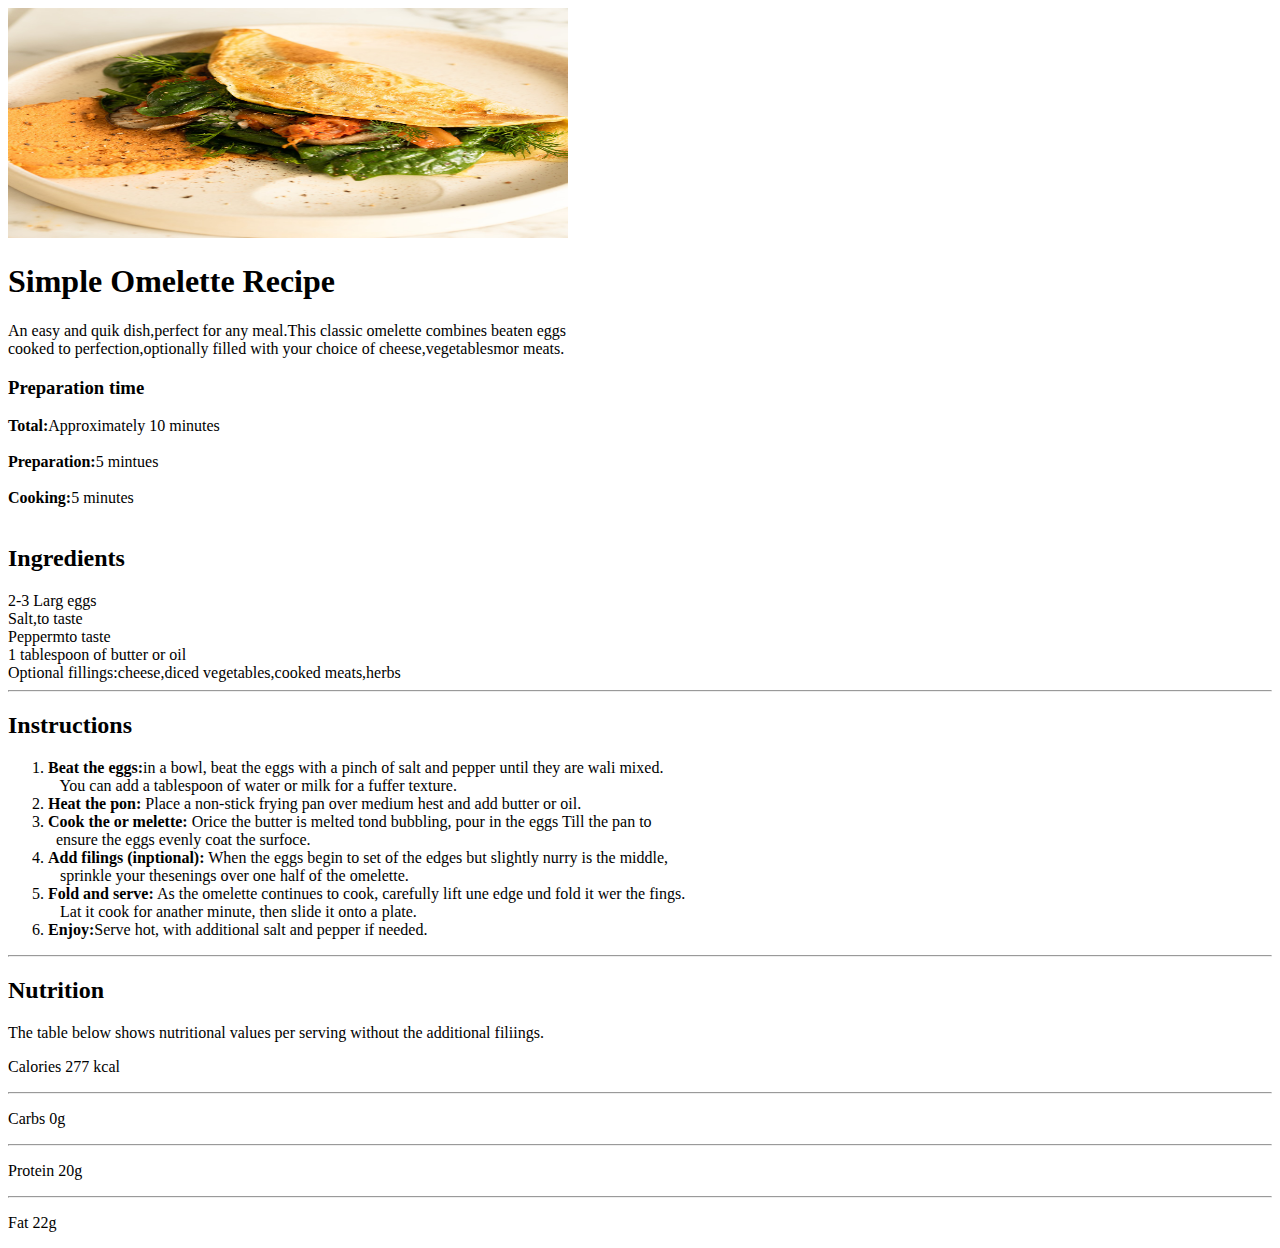
<file: assignment.html>
<!DOCTYPE html>
<html lang="en">
<head>
    <meta charset="UTF-8">
    <meta name="viewport" content="width=device-width, initial-scale=1.0">
    <title>Assignment1</title>
</head>
<body>
    <img src="WhatsApp Image 2024-09-24 at 7.41.02 PM.jpeg" height="230" width="560"/>
    <div id="1">
      <h1>Simple Omelette Recipe</h1>
      <p>An easy and quik dish,perfect for any meal.This classic omelette combines beaten eggs
        <br> cooked to perfection,optionally filled with your choice of cheese,vegetablesmor meats.</p>
    </div>
    <div id="2">
        <h3>Preparation time</h3>
          <ui>
            <li><b>Total:</b>Approximately 10 minutes</li><br>
            <li><b>Preparation:</b>5 mintues</li><br>
            <li><b>Cooking:</b>5 minutes</li><br>
          </ui>
    </div>
    <div id="3">
        <h2>Ingredients</h2>
        <ui>
            <li>2-3 Larg eggs
            <li>Salt,to taste
            <li>Peppermto taste
            <li>1 tablespoon of butter or oil
            <li>Optional fillings:cheese,diced vegetables,cooked meats,herbs

        </ui>
       
    </div>
    <div id="4">
        <hr>
        <h2>Instructions</h2>
        <ol>
           <li><b>Beat the eggs:</b>in a bowl, beat the eggs with a pinch of salt and pepper until they are wali mixed.<br>&nbsp;&nbsp; You can add a tablespoon of water or milk for a fuffer texture.</li>
           <li><b> Heat the pon:</b> Place a non-stick frying pan over medium hest and add butter or oil.</li>
           <li><b>Cook the or melette: </b>Orice the butter is melted tond bubbling, pour in the eggs Till the pan to <br>&nbsp;&nbsp;ensure the eggs evenly coat the surfoce.</li>
           <li><b>Add filings (inptional):</b> When the eggs begin to set of the edges but slightly nurry is the middle,<br>&nbsp;&nbsp; sprinkle your thesenings over one half of the omelette.</li>
           <li><b>Fold and serve:</b>  As the omelette continues to cook, carefully lift une edge und fold it wer the fings.<br>&nbsp;&nbsp; Lat it cook for anather minute, then slide it onto a plate.</li>
           <li><b> Enjoy:</b>Serve hot, with additional salt and pepper if needed.</li>
        </ol>
        <hr>
    </div>
    <div id="5"></div>
        <h2>Nutrition</h2>
    <p>The table below shows nutritional values per serving without the additional filiings.</p>
    <p>Calories 277 kcal</p>
    <hr>
    <p>Carbs 0g </p>
    <hr>
    <p>Protein 20g</p>
    <hr>
    <p>Fat 22g</p>
</html>
</file>
